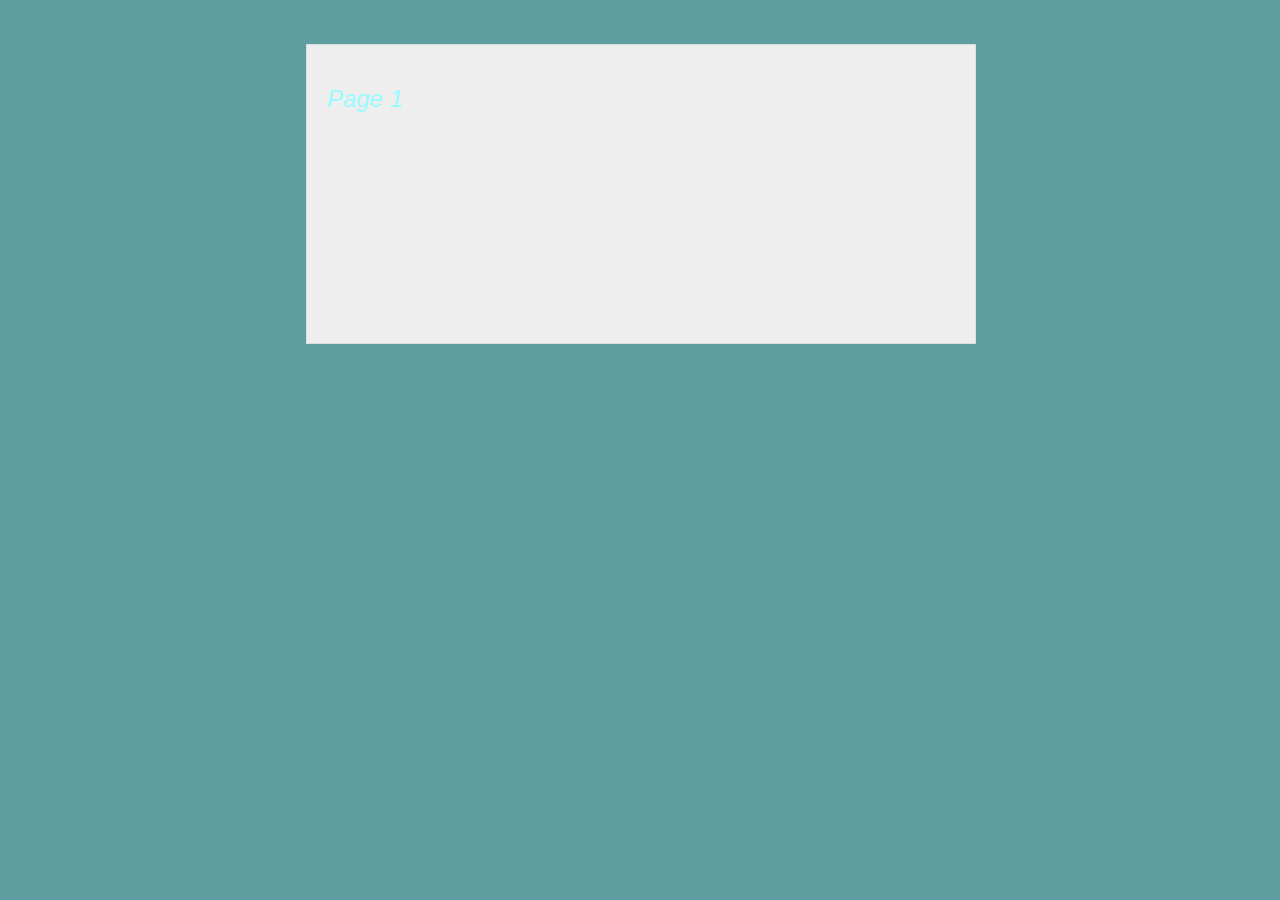
<file: gallery.html>
<!DOCTYPE html>
<html lang="en">
    <head>
        <meta charset="UTF-8"/>
        <meta name="viewport" content="width=device-width, initial-scale=1.0" />
        <title>gallery</title>
        <link rel="stylesheet" href="./styles.css" />
    </head>
    <body>
        <header></header>
        <main>
            <ul>
                <li data-accName="Item 1">
                    <h2>Page 1</h2>
                </li>
                <li data-accName="Item 2">
                    <h2>Page 2</h2>
                </li>
                <li data-accName="Item 3">
                    <h2>Page 3</h2>
                </li>
                <li data-accName="Item 4">
                    <h2>Page 4</h2>
                </li>
            </ul>
        </main>
        <footer></footer>
    </body>

</html>
</file>
<file: styles.css>
* {
    font-family: sans-serif;
    color: rgb(150, 251, 255);
}

main {
    display: flex;
    flex-direction: column;
    align-items: center;
    justify-items: center;
}

body {
    background-color: cadetblue;
}

h1 {
    color: rgb(48, 79, 80);
    font-size: 60px;
    margin: 0;
    margin-top: 60px;
    text-decoration: underline;
    text-decoration-color: rgb(150, 251, 255);
}

h2 {
    font-style: italic;
    font-weight: 500;
}

img {
    width: 600px;
    border-radius: 20px;
    border: 1px rgb(150, 251, 255) solid;
    cursor: pointer;
}

button{
    background-color: rgb(48, 79, 80);
    margin: 20px;
    padding-top: 10px;
    padding-bottom: 10px;
    padding-left: 20px;
    padding-right: 20px;
    border: 1px rgb(150, 251, 255) solid;
    border-radius: 20px;
    font-size: larger;
    cursor: pointer;
    transition: 0.4s;
}

button:hover {
    box-shadow: 0 4px 8px 0 rgba(0, 0, 0, 0.2), 0 6px 20px 0 rgba(0, 0, 0, 0.19);
}

a {
    color:  rgb(48, 79, 80);
}

a:hover {
    color: pink;
}

a:visited {
    color: pink;
}

.oreopic {
    position: relative;
}

.orepic p {
    position: absolute;
    bottom: 0;
    left: 0;
}

ul {
    width: 98vw;
    height: 300px;
    padding: 20px;
    display: flex;
    gap: 4vw;
    overflow-x: scroll;
    scroll-snap-type: x mandatory;
}

li {
    list-style-type: none;
    background-color: #eeeeee;
    border: 1px solid #dddddd;
    padding: 20px;
    scroll-snap-align: center;
    flex: 0 0 50%;
    margin-left: 25%;
    margin-right: 25%;
}
</file>
